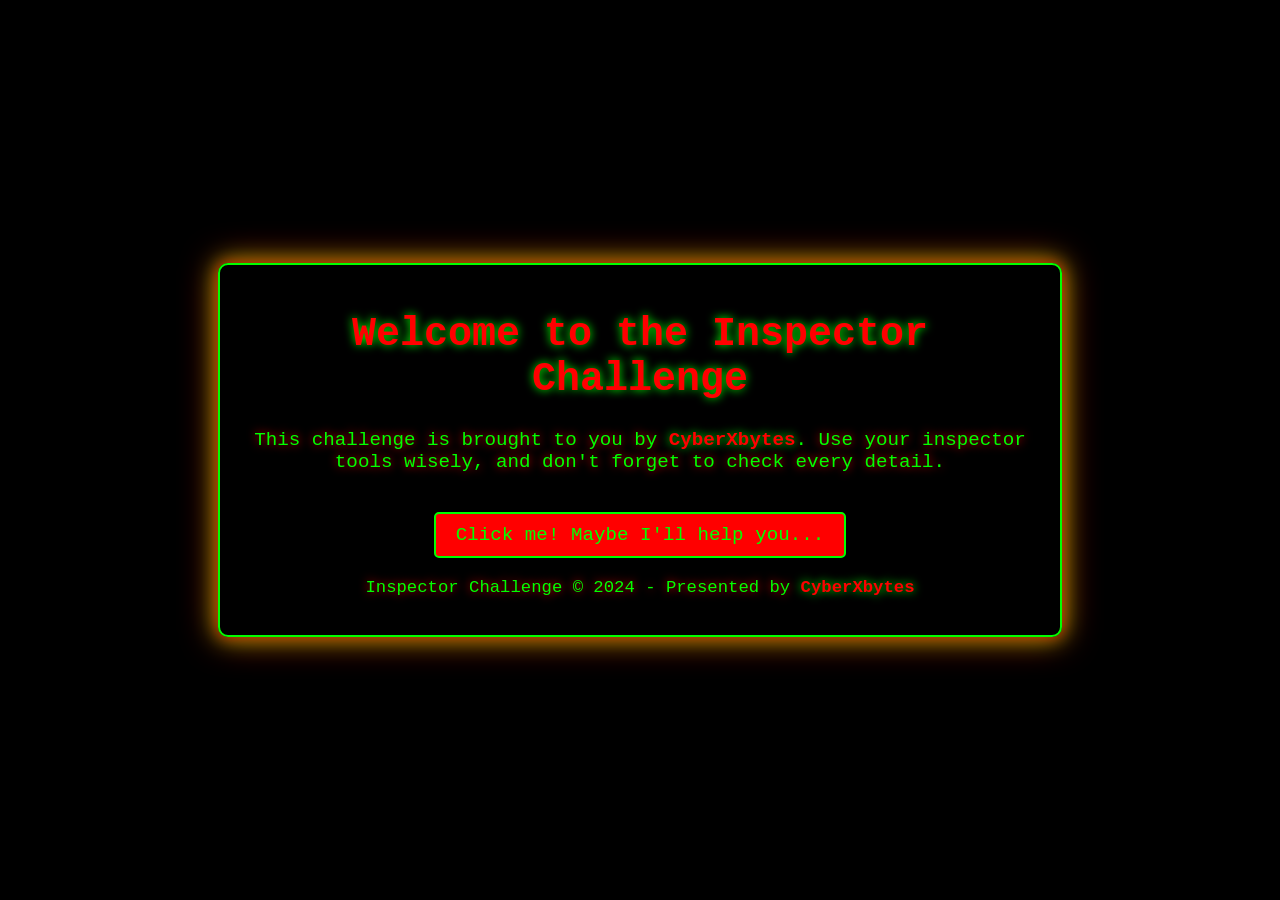
<file: index.html>
<!DOCTYPE html>
<html lang="en">
<head>
    <meta charset="UTF-8">
    <meta name="viewport" content="width=device-width, initial-scale=1.0">
    <title>Inspector Challenge - CyberXbytes</title>
    <link rel="stylesheet" href="style.css"> 
    <style>
        @keyframes glitch {
            0% { opacity: 0.6; }
            50% { opacity: 1; }
            100% { opacity: 0.6; }
        }
        body {
            font-family: 'Courier New', Courier, monospace;
            background: black;
            background-size: cover;
            margin: 0;
            padding: 0;
            display: flex;
            justify-content: center;
            align-items: center;
            height: 100vh;
            color: #00ff00;
        }
        .container {
            background: rgba(0, 0, 0, 0.8);
            border: 2px solid #00ff00;
            border-radius: 10px;
            box-shadow: 0 0 15px #ff0000, 0 0 25px #00ff00, 0 0 35px #ff0000;
            padding: 20px;
            max-width: 800px;
            text-align: center;
            position: relative;
            animation: glitch 1s infinite;
            /* الجزء الأول من الفلاق */
            /* CyberXbytes{wow19hs_ */
        }
        h1 {
            font-size: 2.5em;
            color: #ff0000;
            text-shadow: 0 0 10px #00ff00;
        }
        p {
            font-size: 1.2em;
            color: #00ff00;
            text-shadow: 0 0 10px #ff0000;
        }
        .button {
            background-color: #ff0000;
            color: #00ff00;
            padding: 10px 20px;
            border-radius: 5px;
            text-decoration: none;
            font-size: 1.2em;
            margin-top: 20px;
            transition: background-color 0.3s ease, transform 0.2s ease;
            border: 2px solid #00ff00;
            display: inline-block;
        }
        .button:hover {
            background-color: #00ff00;
            color: #ff0000;
            transform: scale(1.1);
        }
        .cyberxbytes {
            color: #ff0000;
            font-weight: bold;
            cursor: pointer;
            text-shadow: 0 0 10px #00ff00;
        }
        footer {
            margin-top: 20px;
            font-size: 0.9em;
            color: #00ff00;
        }
        .cyberxbytes:hover {
            color: #00ff00;
            text-shadow: 0 0 10px #ff0000;
        }
    </style>
</head>
<body>

    <div class="container">
        <h1>Welcome to the Inspector Challenge</h1>
        <p>This challenge is brought to you by <span class="cyberxbytes" onclick="window.open('https://x.com/cyberxbytes?s=21', '_blank')">CyberXbytes</span>. Use your inspector tools wisely, and don't forget to check every detail.</p>

        <a href="#" class="button">Click me! Maybe I'll help you...</a>

        <footer>
            <p>Inspector Challenge &copy; 2024 - Presented by <span class="cyberxbytes" onclick="window.open('https://x.com/cyberxbytes?s=21', '_blank')">CyberXbytes</span></p>
        </footer>
    </div>

    <script src="script.js"></script> 
</body>
</html>
</file>
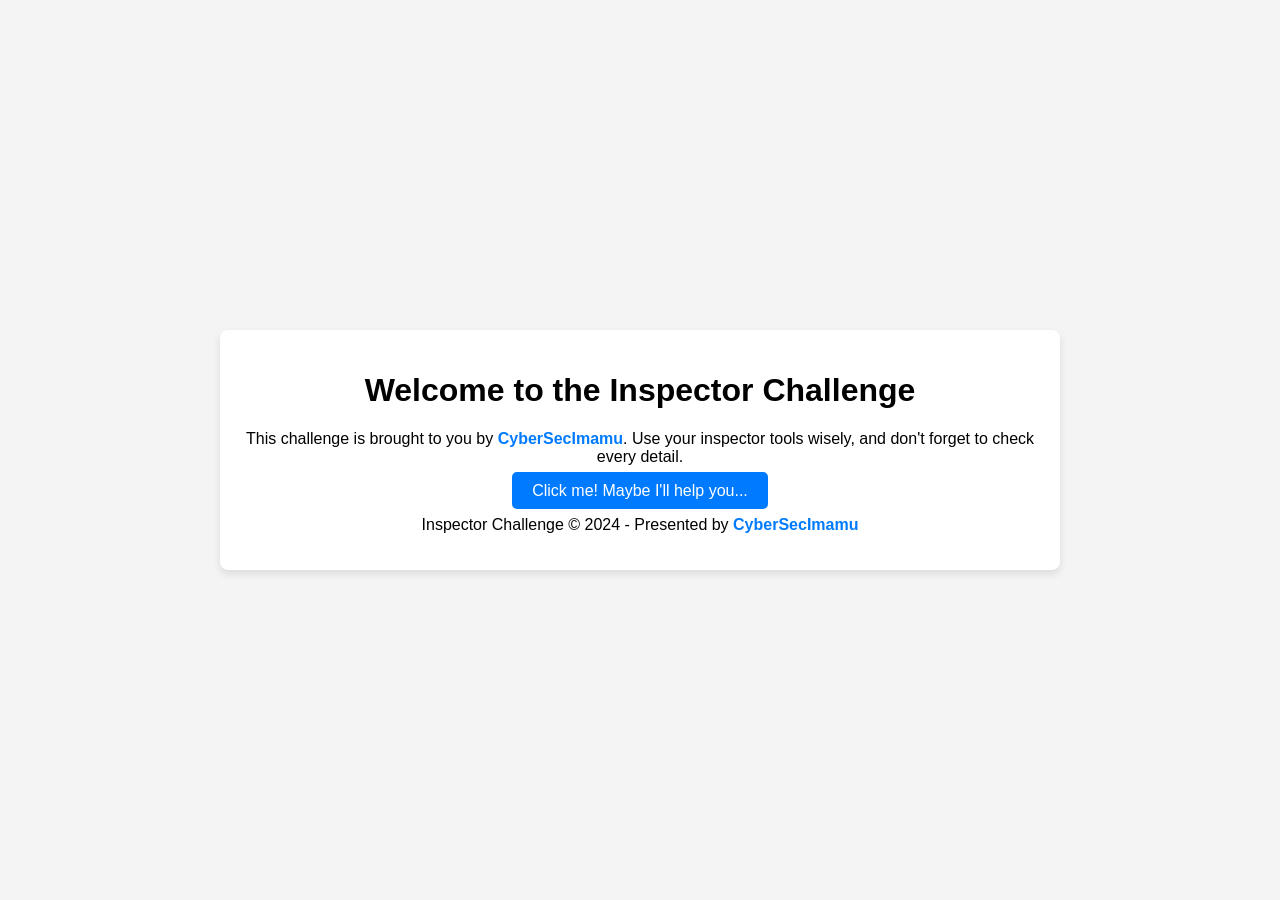
<file: jghy.html>
<!DOCTYPE html>
<html lang="en">
<head>
    <meta charset="UTF-8">
    <meta name="viewport" content="width=device-width, initial-scale=1.0">
    <title>Inspector Challenge - CyberSecImamu</title>
    <link rel="stylesheet" href="style.css"> <!-- رابط ملف الـ CSS -->
    <style>
        
        body {
            font-family: 'Arial', sans-serif;
            background-color: #f4f4f4;
            margin: 0;
            padding: 0;
            display: flex;
            justify-content: center;
            align-items: center;
            height: 100vh;
        }
        .container {
            background-color: #ffffff;
            border-radius: 8px;
            box-shadow: 0 4px 8px rgba(0,0,0,0.1);
            padding: 20px;
            max-width: 800px;
            text-align: center;
        }
        .button {
            background-color: #007bff;
            color: white;
            padding: 10px 20px;
            border-radius: 5px;
            text-decoration: none;
            font-size: 1em;
            margin-top: 20px;
            transition: background-color 0.3s ease;
        }
        .button:hover {
            background-color: #0056b3;
        }
        .cybersecimamu {
            color: #007bff;
            font-weight: bold;
            cursor: pointer;
        }
    </style>
</head>
<body>

    <div class="container">
        <h1>Welcome to the Inspector Challenge</h1>
        <p>This challenge is brought to you by <span class="cybersecimamu" onclick="window.open('https://x.com/cybersecimamu?s=21', '_blank')">CyberSecImamu</span>. Use your inspector tools wisely, and don't forget to check every detail.</p>

        <a href="#" class="button">Click me! Maybe I'll help you...</a>

        <footer>
            <p>Inspector Challenge &copy; 2024 - Presented by <span class="cybersecimamu" onclick="window.open('https://x.com/cybersecimamu?s=21', '_blank')">CyberSecImamu</span></p>
        </footer>
    </div>

    <!-- الجزء الأول من الفلاق -->
    <!-- ImamuF{owl292_ -->

    <script src="script.js"></script> 
</body>
</html>
</file>
<file: style.css>
/* الجزء الثاني من الفلاق */
/* owpslw929_ */

body {
    background-color: #e0f7fa;
}

.container {
    animation: popUp 1s ease-in-out forwards;
}

@keyframes popUp {
    0% {
        transform: scale(0.8);
        opacity: 0;
    }
    100% {
        transform: scale(1);
        opacity: 1;
    }
}
</file>
